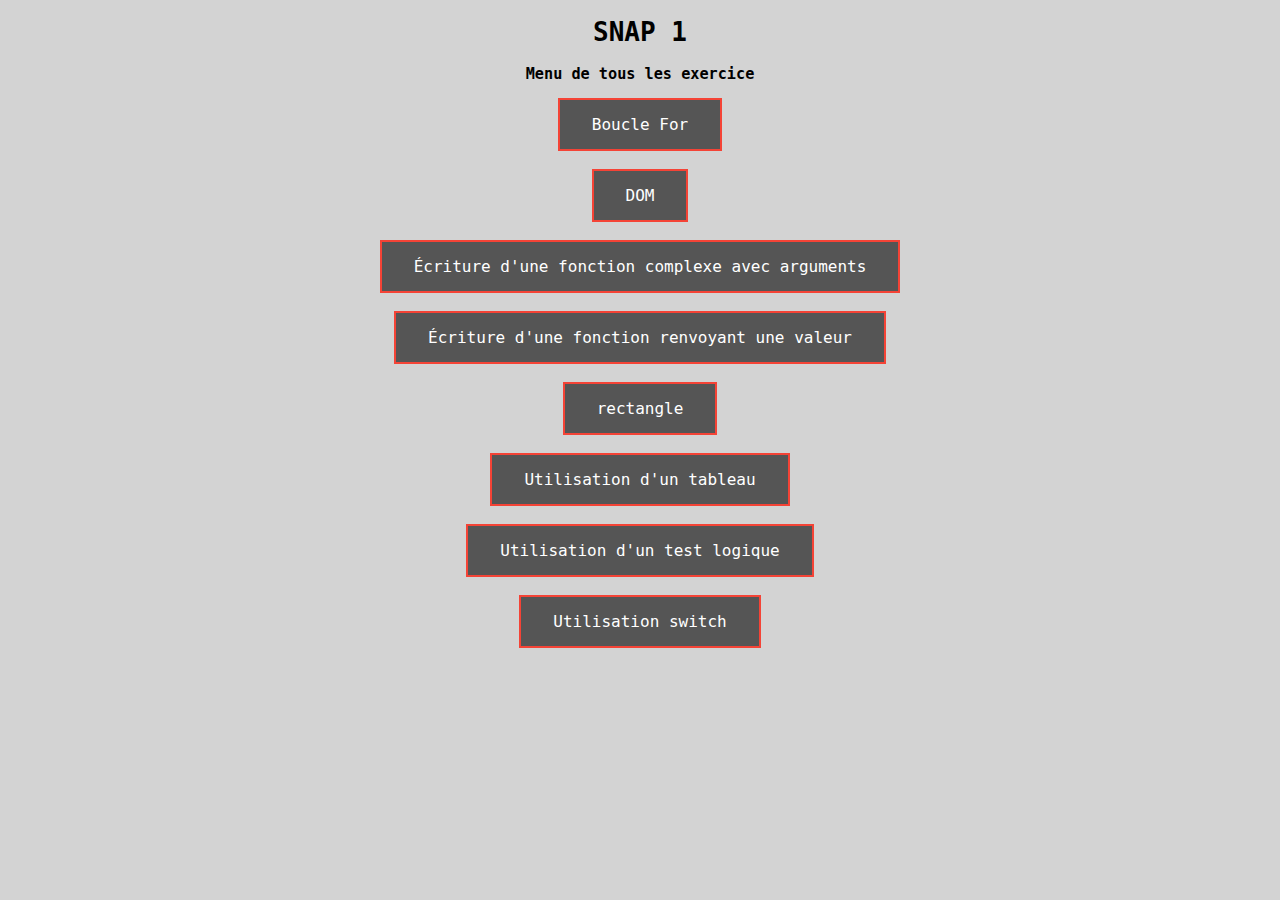
<file: index.html>
<!DOCTYPE html>
<!------LINK CSS-------------------------->
<link rel="stylesheet" href="./style.css">

<html>
<body>
<h1 class="s">SNAP 1</h1>
<h3 class="s">Menu de tous les exercice</h3>
<button onclick="window.location.href='./boucles_for/index.html'">Boucle For</button><br>
<button onclick="window.location.href='./DOM/index.html'">DOM</button><br>
<button onclick="window.location.href='./argument/index.html'">Écriture d'une fonction complexe avec arguments</button><br>
<button onclick="window.location.href='./variable/index.html'">Écriture d'une fonction renvoyant une valeur</button><br>
<button onclick="window.location.href='./rectangle/index.html'">rectangle</button><br>
<button onclick="window.location.href='./tableau/index.html'">Utilisation d'un tableau</button><br>
<button onclick="window.location.href='./logique/index.html'">Utilisation d'un test logique</button><br>
<button onclick="window.location.href='./switch/index.html'">Utilisation switch</button><br>
</body>
</html>
</file>
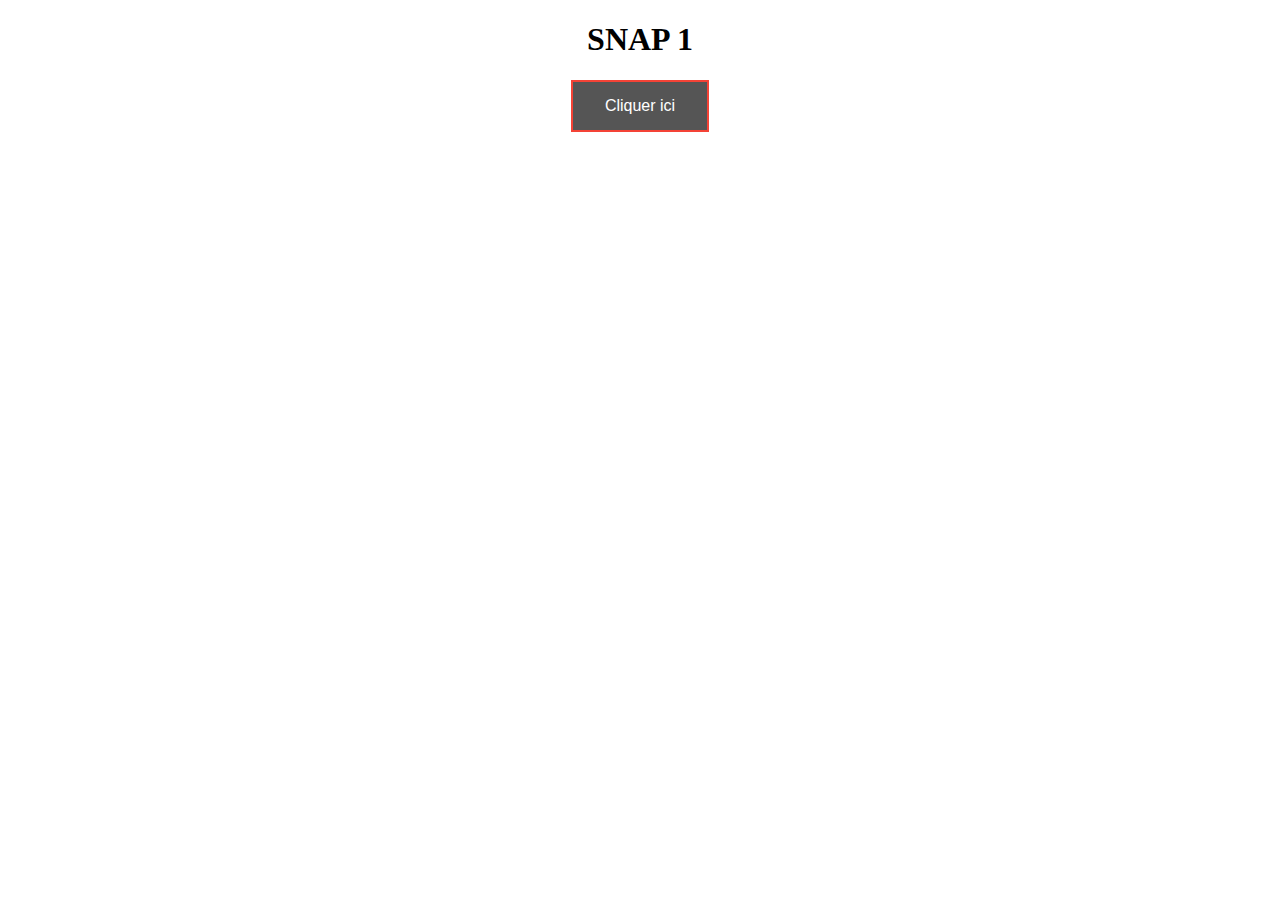
<file: Argument/index.html>
<!DOCTYPE html>
<!------LINK CSS-------------------------->
<link rel="stylesheet" href="./style.css">
<!---------LINK JS----------------------->
<script src="./java.js"></script>


<html>
<body>
<h1 class="s">SNAP 1</h1>
<button onclick  ="affiche()">Cliquer ici</button>
<h2 class="s s1"  id="demo"></h2>

</body>
</html>
</file>
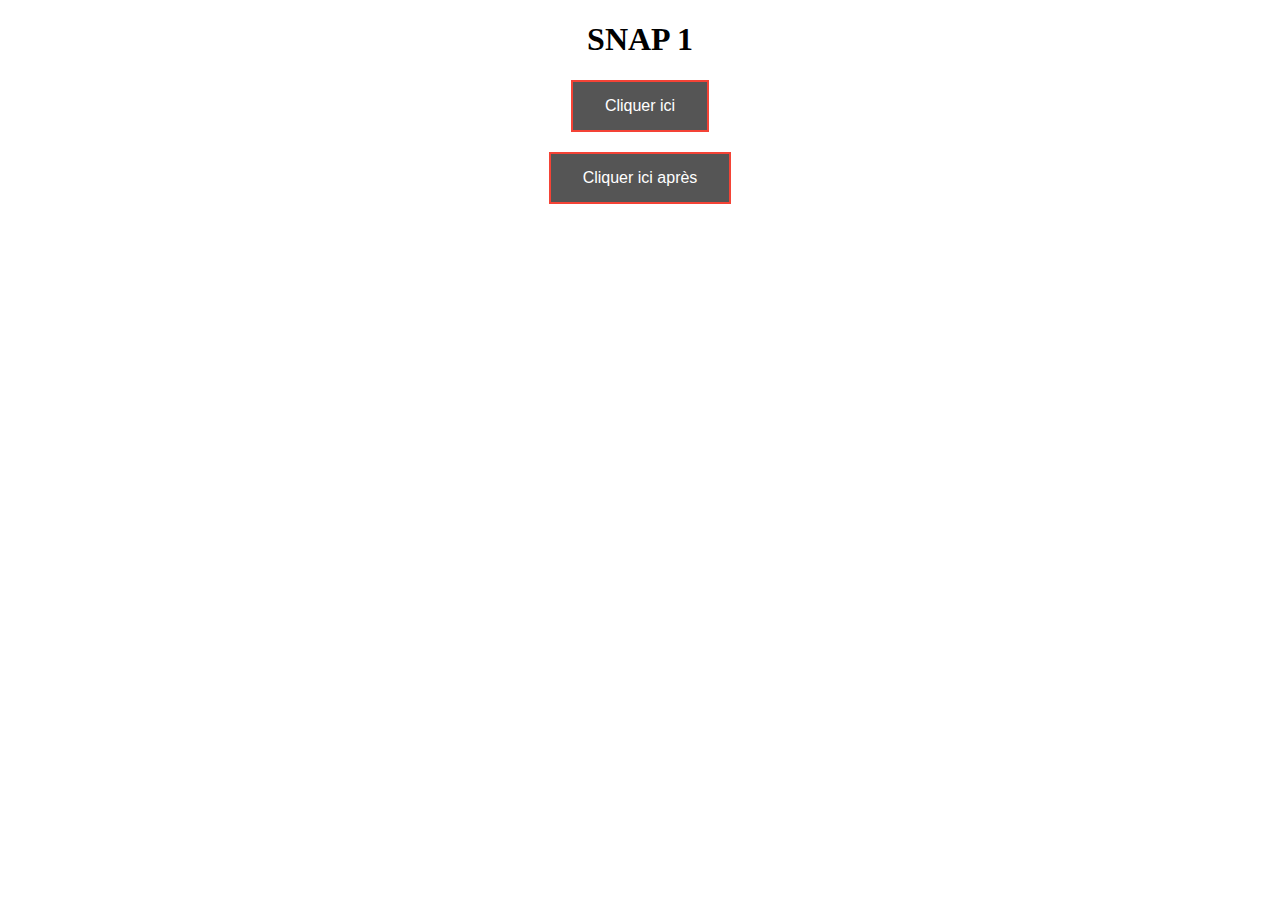
<file: Boucles for/index.html>
<!DOCTYPE html>
<!------LINK CSS-------------------------->
<link rel="stylesheet" href="./style.css">
<!---------LINK JS----------------------->
<script src="./java.js"></script>


<html>
<body>
<h1 class="s">SNAP 1</h1>
<button onclick  ="boucle()">Cliquer ici</button>
<h2 class="s s1"  id="demo"></h2>
<button onclick  ="boucle2()">Cliquer ici après</button>
<h2 class="s s1"  id="demo"></h2>

</body>
</html>
</file>
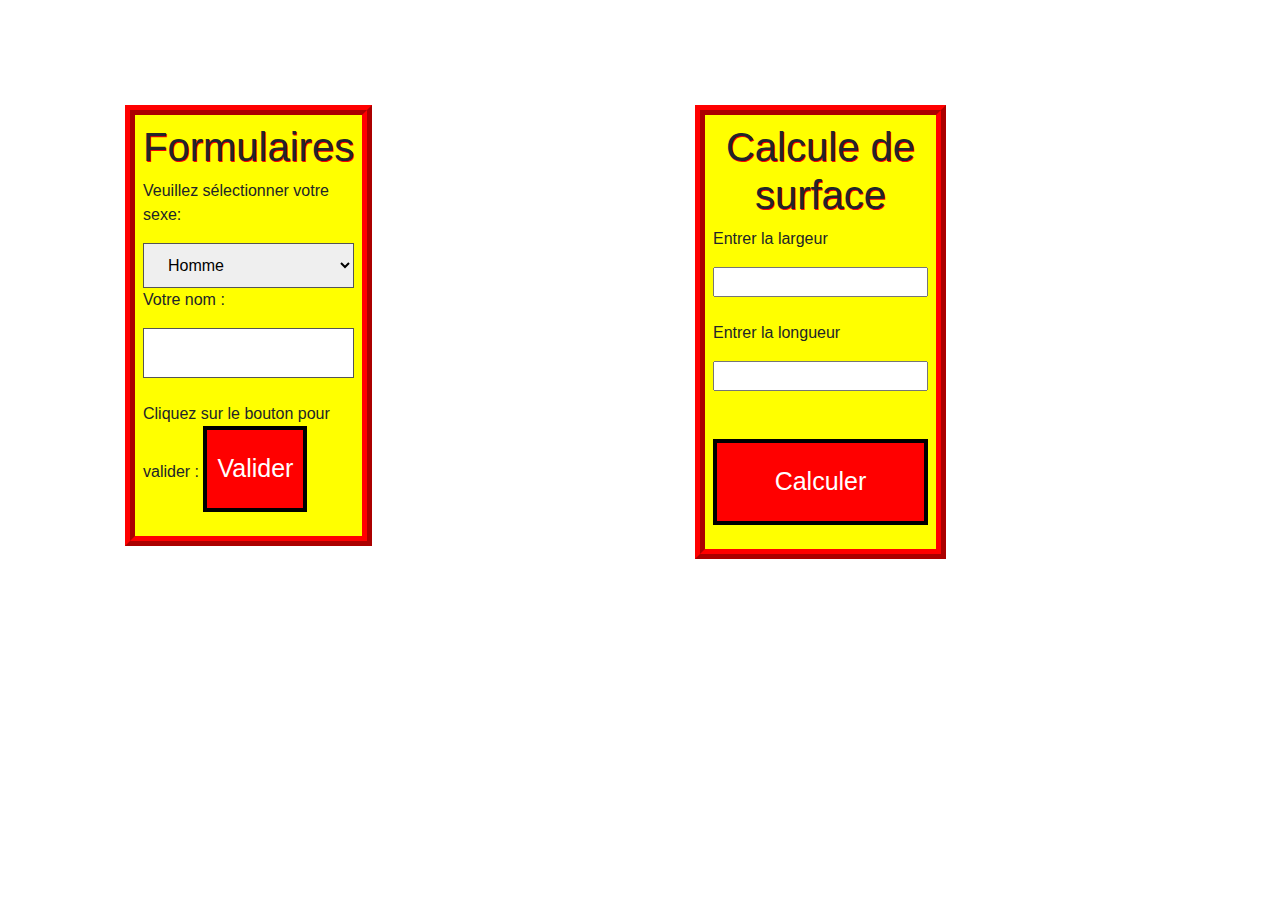
<file: DOM/index.html>
<!DOCTYPE html>

<html>
    <head>
<title>Formulaires</title>
<meta http-equiv="Content-Type"> 
<!------LINK CSS-------------------------->
<link rel="stylesheet" href="./style.css">
<!---------LINK JS----------------------->
<script src="./java.js"></script>
        <!-------------------BOOTSTRAP 4 CSS------------------------------------------------>
        <link rel="stylesheet" href="https://stackpath.bootstrapcdn.com/bootstrap/4.5.2/css/bootstrap.min.css" integrity="sha384-JcKb8q3iqJ61gNV9KGb8thSsNjpSL0n8PARn9HuZOnIxN0hoP+VmmDGMN5t9UJ0Z" crossorigin="anonymous"><link rel="stylesheet" href="https://stackpath.bootstrapcdn.com/bootstrap/4.5.2/css/bootstrap.min.css" integrity="sha384-JcKb8q3iqJ61gNV9KGb8thSsNjpSL0n8PARn9HuZOnIxN0hoP+VmmDGMN5t9UJ0Z" crossorigin="anonymous"><link rel="stylesheet" href="https://stackpath.bootstrapcdn.com/bootstrap/4.5.2/css/bootstrap.min.css" integrity="sha384-JcKb8q3iqJ61gNV9KGb8thSsNjpSL0n8PARn9HuZOnIxN0hoP+VmmDGMN5t9UJ0Z" crossorigin="anonymous"><link rel="stylesheet" href="https://stackpath.bootstrapcdn.com/bootstrap/4.5.2/css/bootstrap.min.css" integrity="sha384-JcKb8q3iqJ61gNV9KGb8thSsNjpSL0n8PARn9HuZOnIxN0hoP+VmmDGMN5t9UJ0Z" crossorigin="anonymous"><link rel="stylesheet" href="https://stackpath.bootstrapcdn.com/bootstrap/4.5.2/css/bootstrap.min.css" integrity="sha384-JcKb8q3iqJ61gNV9KGb8thSsNjpSL0n8PARn9HuZOnIxN0hoP+VmmDGMN5t9UJ0Z" crossorigin="anonymous"><link rel="stylesheet" href="https://stackpath.bootstrapcdn.com/bootstrap/4.5.2/css/bootstrap.min.css" integrity="sha384-JcKb8q3iqJ61gNV9KGb8thSsNjpSL0n8PARn9HuZOnIxN0hoP+VmmDGMN5t9UJ0Z" crossorigin="anonymous"><link rel="stylesheet" href="https://stackpath.bootstrapcdn.com/bootstrap/4.5.2/css/bootstrap.min.css" integrity="sha384-JcKb8q3iqJ61gNV9KGb8thSsNjpSL0n8PARn9HuZOnIxN0hoP+VmmDGMN5t9UJ0Z" crossorigin="anonymous"><link rel="stylesheet" href="https://stackpath.bootstrapcdn.com/bootstrap/4.5.2/css/bootstrap.min.css" integrity="sha384-JcKb8q3iqJ61gNV9KGb8thSsNjpSL0n8PARn9HuZOnIxN0hoP+VmmDGMN5t9UJ0Z" crossorigin="anonymous"><link rel="stylesheet" href="https://stackpath.bootstrapcdn.com/bootstrap/4.5.2/css/bootstrap.min.css" integrity="sha384-JcKb8q3iqJ61gNV9KGb8thSsNjpSL0n8PARn9HuZOnIxN0hoP+VmmDGMN5t9UJ0Z" crossorigin="anonymous"><link rel="stylesheet" href="https://stackpath.bootstrapcdn.com/bootstrap/4.5.2/css/bootstrap.min.css" integrity="sha384-JcKb8q3iqJ61gNV9KGb8thSsNjpSL0n8PARn9HuZOnIxN0hoP+VmmDGMN5t9UJ0Z" crossorigin="anonymous">

</head>
        
<body>
    <div class="container">
    <div class="row">
        
    <!--first -->
        <div class='col-md-6'>
    <div class="first">
    <div class="Calcule">
    <h1>Formulaires</h1>
    <p>Veuillez sélectionner votre sexe: </p>
    <SELECT id="sexe">
        <OPTION>Homme</OPTION>
        <OPTION>Femme</OPTION>
    </SELECT>

    <FORM id="donnees">
    <p>
    <label>Votre nom</label> : <input type="text" name="nom" />
    </p>
    </FORM>


    <p>Cliquez sur le bouton pour valider&nbsp;: <button onclick="formulaire()">Valider</button></p>
        </div>
        </div>
        </div>
    
    <!--second -->
    <div class='col-md-6'>
    <div class="second">
    <div class="Calcule">
    <h1>Calcule de surface</h1>
    <p>Entrer la largeur</p>
    <input id="numb"><br>
    <p>Entrer la longueur</p>
    <input id="numb1"><br><br>
    <button onclick="surface()">Calculer</button>

    <p id="demo"></p>
        </div>
        </div>
        </div>
        </div>
    </div>
</body>
    
</html>
</file>
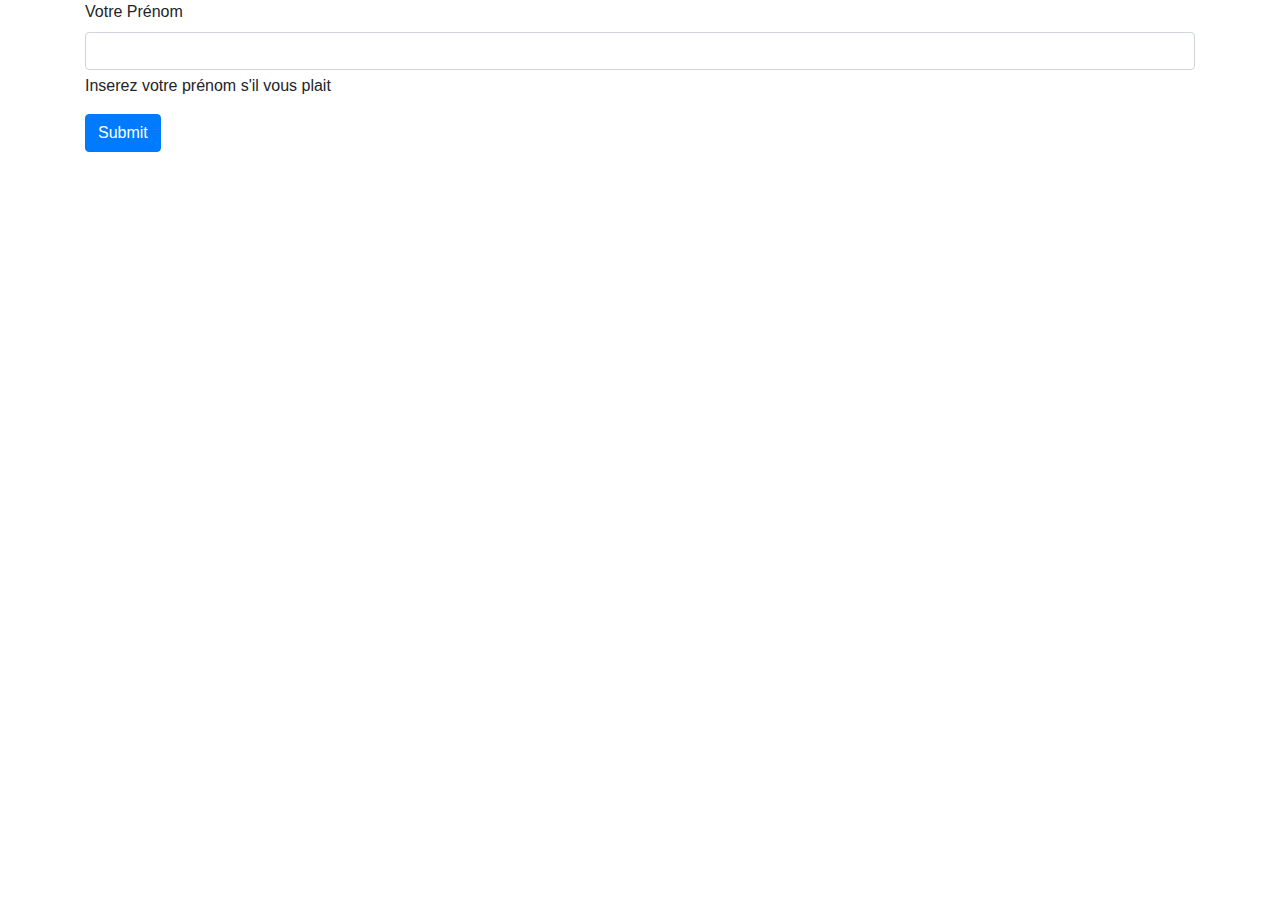
<file: exercice 8/index.html>
<!DOCTYPE html>
<html>
    <head>
<title>Formulaires</title>
<meta http-equiv="Content-Type"> 
<!------LINK CSS-------------------------->

<!---------LINK JS----------------------->
<script src="./java.js"></script>
        <!-------------------BOOTSTRAP 4 CSS------------------------------------------------>
        <link rel="stylesheet" href="https://stackpath.bootstrapcdn.com/bootstrap/4.5.2/css/bootstrap.min.css" integrity="sha384-JcKb8q3iqJ61gNV9KGb8thSsNjpSL0n8PARn9HuZOnIxN0hoP+VmmDGMN5t9UJ0Z" crossorigin="anonymous"><link rel="stylesheet" href="https://stackpath.bootstrapcdn.com/bootstrap/4.5.2/css/bootstrap.min.css" integrity="sha384-JcKb8q3iqJ61gNV9KGb8thSsNjpSL0n8PARn9HuZOnIxN0hoP+VmmDGMN5t9UJ0Z" crossorigin="anonymous"><link rel="stylesheet" href="https://stackpath.bootstrapcdn.com/bootstrap/4.5.2/css/bootstrap.min.css" integrity="sha384-JcKb8q3iqJ61gNV9KGb8thSsNjpSL0n8PARn9HuZOnIxN0hoP+VmmDGMN5t9UJ0Z" crossorigin="anonymous"><link rel="stylesheet" href="https://stackpath.bootstrapcdn.com/bootstrap/4.5.2/css/bootstrap.min.css" integrity="sha384-JcKb8q3iqJ61gNV9KGb8thSsNjpSL0n8PARn9HuZOnIxN0hoP+VmmDGMN5t9UJ0Z" crossorigin="anonymous"><link rel="stylesheet" href="https://stackpath.bootstrapcdn.com/bootstrap/4.5.2/css/bootstrap.min.css" integrity="sha384-JcKb8q3iqJ61gNV9KGb8thSsNjpSL0n8PARn9HuZOnIxN0hoP+VmmDGMN5t9UJ0Z" crossorigin="anonymous"><link rel="stylesheet" href="https://stackpath.bootstrapcdn.com/bootstrap/4.5.2/css/bootstrap.min.css" integrity="sha384-JcKb8q3iqJ61gNV9KGb8thSsNjpSL0n8PARn9HuZOnIxN0hoP+VmmDGMN5t9UJ0Z" crossorigin="anonymous"><link rel="stylesheet" href="https://stackpath.bootstrapcdn.com/bootstrap/4.5.2/css/bootstrap.min.css" integrity="sha384-JcKb8q3iqJ61gNV9KGb8thSsNjpSL0n8PARn9HuZOnIxN0hoP+VmmDGMN5t9UJ0Z" crossorigin="anonymous"><link rel="stylesheet" href="https://stackpath.bootstrapcdn.com/bootstrap/4.5.2/css/bootstrap.min.css" integrity="sha384-JcKb8q3iqJ61gNV9KGb8thSsNjpSL0n8PARn9HuZOnIxN0hoP+VmmDGMN5t9UJ0Z" crossorigin="anonymous"><link rel="stylesheet" href="https://stackpath.bootstrapcdn.com/bootstrap/4.5.2/css/bootstrap.min.css" integrity="sha384-JcKb8q3iqJ61gNV9KGb8thSsNjpSL0n8PARn9HuZOnIxN0hoP+VmmDGMN5t9UJ0Z" crossorigin="anonymous"><link rel="stylesheet" href="https://stackpath.bootstrapcdn.com/bootstrap/4.5.2/css/bootstrap.min.css" integrity="sha384-JcKb8q3iqJ61gNV9KGb8thSsNjpSL0n8PARn9HuZOnIxN0hoP+VmmDGMN5t9UJ0Z" crossorigin="anonymous">

</head>

<body>
<div class="raw">
<div class="container">
<form>
  <div class="mb-3">
    <label for="inputprenom" class="form-label">Votre Prénom</label>
    <input type="text" class="form-control" id="inputprenom" aria-describedby="emailHelp" name="prenom">
    <div id="emailHelp" class="form-text">Inserez votre prénom s'il vous plait</div>
  </div>

    
</form>  
 <button  class="btn btn-primary" onclick='inputprenom()'>Submit</button>
</div>  
</div>

</body>
</file>
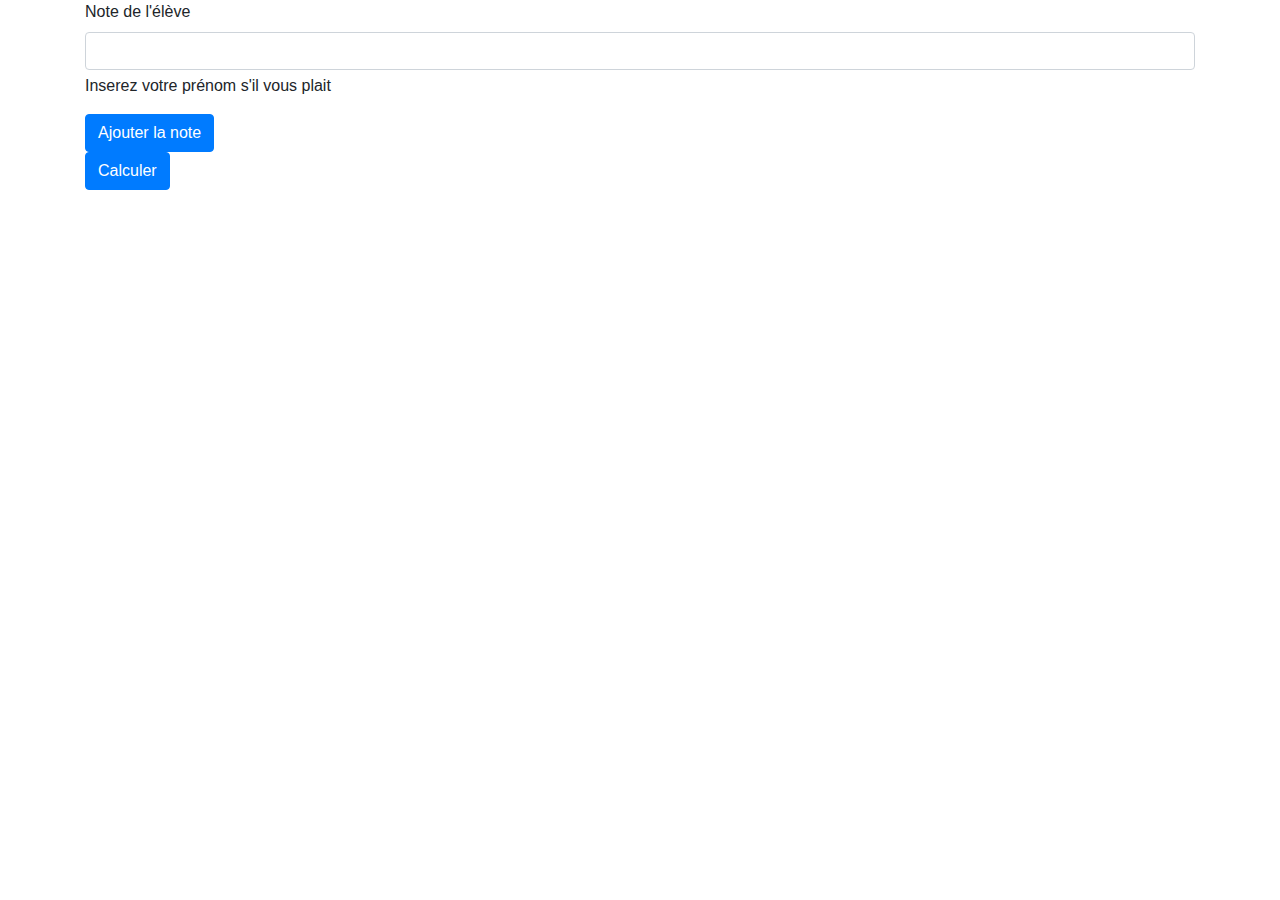
<file: exercice 9/index.html>
<!DOCTYPE html>
<html>
    <head>
<title>Formulaires</title>
<meta http-equiv="Content-Type"> 
<!------LINK CSS-------------------------->

<!---------LINK JS----------------------->
<script src="./java.js"></script>
        <!-------------------BOOTSTRAP 4 CSS------------------------------------------------>
        <link rel="stylesheet" href="https://stackpath.bootstrapcdn.com/bootstrap/4.5.2/css/bootstrap.min.css" integrity="sha384-JcKb8q3iqJ61gNV9KGb8thSsNjpSL0n8PARn9HuZOnIxN0hoP+VmmDGMN5t9UJ0Z" crossorigin="anonymous"><link rel="stylesheet" href="https://stackpath.bootstrapcdn.com/bootstrap/4.5.2/css/bootstrap.min.css" integrity="sha384-JcKb8q3iqJ61gNV9KGb8thSsNjpSL0n8PARn9HuZOnIxN0hoP+VmmDGMN5t9UJ0Z" crossorigin="anonymous"><link rel="stylesheet" href="https://stackpath.bootstrapcdn.com/bootstrap/4.5.2/css/bootstrap.min.css" integrity="sha384-JcKb8q3iqJ61gNV9KGb8thSsNjpSL0n8PARn9HuZOnIxN0hoP+VmmDGMN5t9UJ0Z" crossorigin="anonymous"><link rel="stylesheet" href="https://stackpath.bootstrapcdn.com/bootstrap/4.5.2/css/bootstrap.min.css" integrity="sha384-JcKb8q3iqJ61gNV9KGb8thSsNjpSL0n8PARn9HuZOnIxN0hoP+VmmDGMN5t9UJ0Z" crossorigin="anonymous"><link rel="stylesheet" href="https://stackpath.bootstrapcdn.com/bootstrap/4.5.2/css/bootstrap.min.css" integrity="sha384-JcKb8q3iqJ61gNV9KGb8thSsNjpSL0n8PARn9HuZOnIxN0hoP+VmmDGMN5t9UJ0Z" crossorigin="anonymous"><link rel="stylesheet" href="https://stackpath.bootstrapcdn.com/bootstrap/4.5.2/css/bootstrap.min.css" integrity="sha384-JcKb8q3iqJ61gNV9KGb8thSsNjpSL0n8PARn9HuZOnIxN0hoP+VmmDGMN5t9UJ0Z" crossorigin="anonymous"><link rel="stylesheet" href="https://stackpath.bootstrapcdn.com/bootstrap/4.5.2/css/bootstrap.min.css" integrity="sha384-JcKb8q3iqJ61gNV9KGb8thSsNjpSL0n8PARn9HuZOnIxN0hoP+VmmDGMN5t9UJ0Z" crossorigin="anonymous"><link rel="stylesheet" href="https://stackpath.bootstrapcdn.com/bootstrap/4.5.2/css/bootstrap.min.css" integrity="sha384-JcKb8q3iqJ61gNV9KGb8thSsNjpSL0n8PARn9HuZOnIxN0hoP+VmmDGMN5t9UJ0Z" crossorigin="anonymous"><link rel="stylesheet" href="https://stackpath.bootstrapcdn.com/bootstrap/4.5.2/css/bootstrap.min.css" integrity="sha384-JcKb8q3iqJ61gNV9KGb8thSsNjpSL0n8PARn9HuZOnIxN0hoP+VmmDGMN5t9UJ0Z" crossorigin="anonymous"><link rel="stylesheet" href="https://stackpath.bootstrapcdn.com/bootstrap/4.5.2/css/bootstrap.min.css" integrity="sha384-JcKb8q3iqJ61gNV9KGb8thSsNjpSL0n8PARn9HuZOnIxN0hoP+VmmDGMN5t9UJ0Z" crossorigin="anonymous">

</head>

<body>
<div class="raw">
<div class="container">
<form>
  <div class="mb-3">
    <label for="inputprenom" class="form-label">Note de l'élève</label>
    <input type="text" class="form-control" id="note" aria-describedby="emailHelp" name="prenom">
    <div id="emailHelp" class="form-text">Inserez votre prénom s'il vous plait</div>
  </div>

    
</form>
 <button  class="btn btn-primary" onclick='noteadd()'>Ajouter la note </button> <br>
 <button  class="btn btn-primary" onclick='calculer()'>Calculer</button>
</div>  
</div>

</body>
</file>
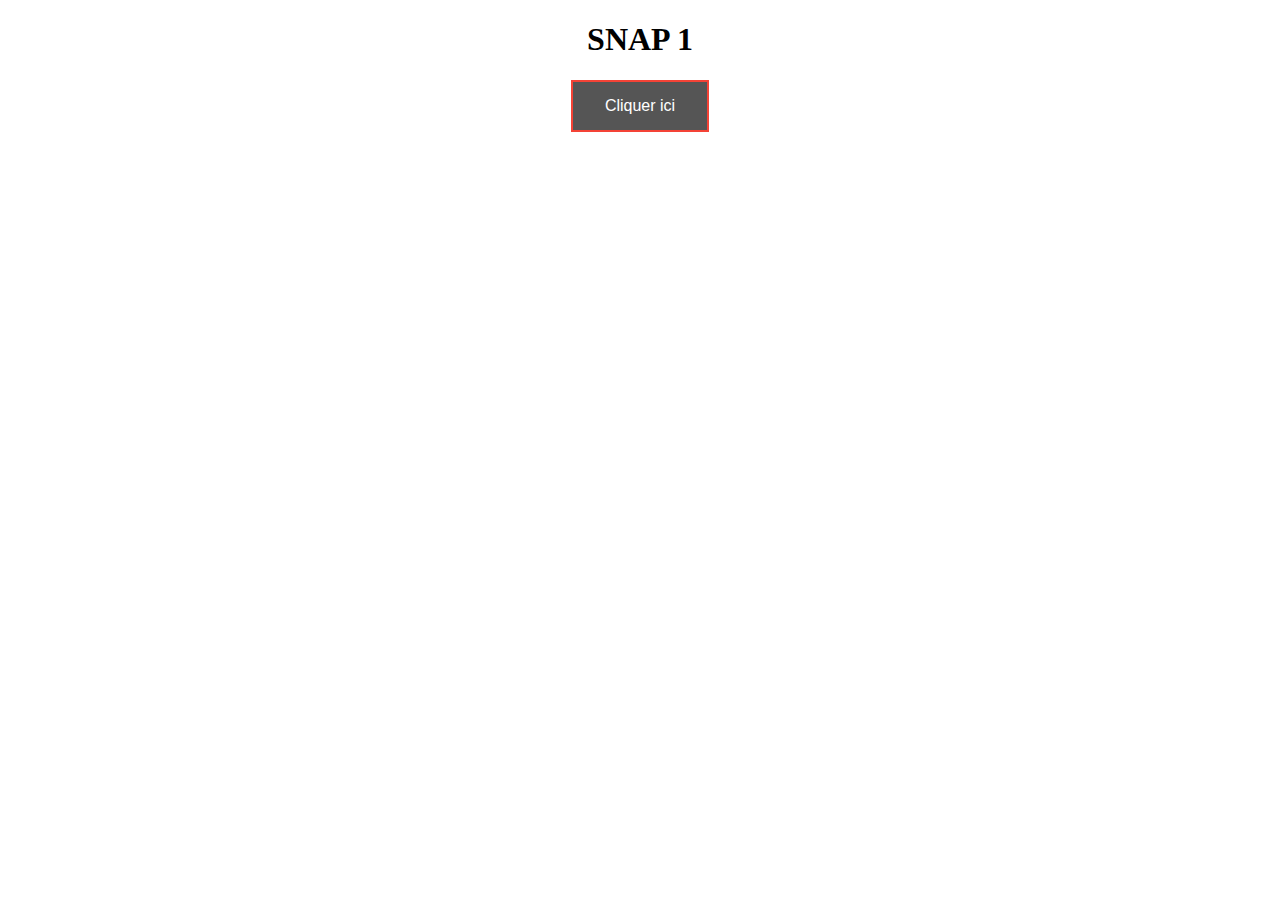
<file: rectangle/index.html>
<!DOCTYPE html>
<!------LINK CSS-------------------------->
<link rel="stylesheet" href="./style.css">
<!---------LINK JS----------------------->
<script src="./java.js"></script>


<html>
<body>
<h1 class="s">SNAP 1</h1>
<button onclick  ="maFonction()">Cliquer ici</button>
<h2 class="s s1"  id="demo"></h2>

</body>
</html>
</file>
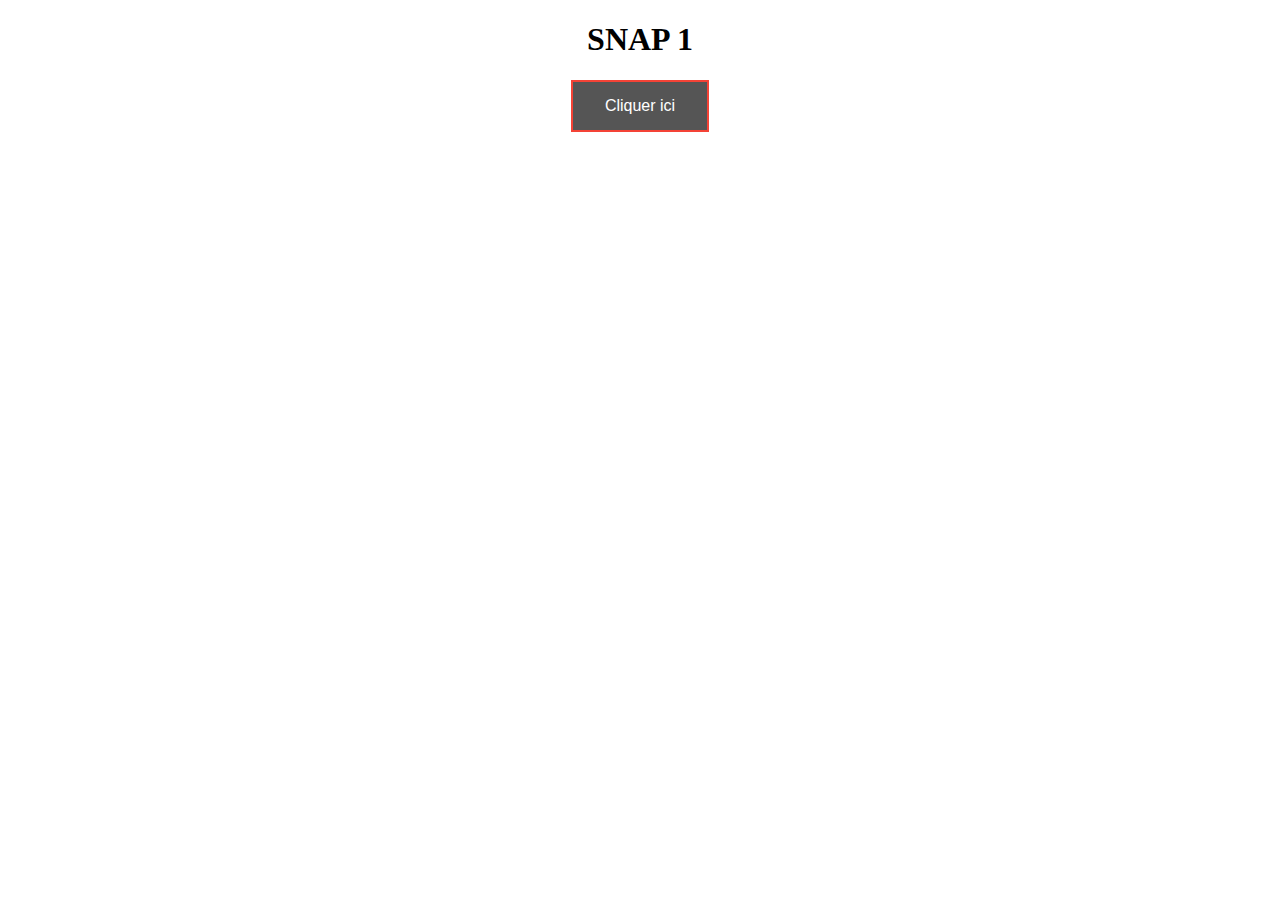
<file: switch/index.html>
<!DOCTYPE html>
<!------LINK CSS-------------------------->
<link rel="stylesheet" href="./style.css">
<!---------LINK JS----------------------->
<script src="./java.js"></script>


<html>
<body>
<h1 class="s">SNAP 1</h1>
<button onclick  ="jourdelasemaine()">Cliquer ici</button>
<h2 class="s s1"  id="demo"></h2>

</body>
</html>
</file>
<file: style.css>
.s
{
 text-align: center;
 font-family: monospace;
}
.s1{
color:red;
}
button {
      background-color: #555555;
      border: 2px solid #f44336;
      color: white; 
      padding: 15px 32px;
      text-align: center;
      text-decoration: none;
      display: block;
    font-size: 16px;
    font-family: monospace;
    margin : auto;
    cursor: pointer;
}
html {
    background: lightgrey;
}
</file>
<file: Argument/style.css>
.s
{
 text-align: center;
}
.s1{
color:red;
}
button {
  background-color: #555555;
  border: 2px solid #f44336;
  color: white;
  padding: 15px 32px;
  text-align: center;
  text-decoration: none;
  display: block;
font-size: 16px;
margin : auto;
cursor: pointer;
}
</file>
<file: Boucles for/style.css>
.s
{
 text-align: center;
}
.s1{
color:red;
}
button {
  background-color: #555555;
  border: 2px solid #f44336;
  color: white;
  padding: 15px 32px;
  text-align: center;
  text-decoration: none;
  display: block;
font-size: 16px;
margin : auto;
cursor: pointer;
}
</file>
<file: DOM/style.css>
.Calcule {
  margin-left: 40px;
  margin-right: 400px;
  margin-top: 5px;
  border: 10px ridge #f00;   /* CSS POUR LA FENETRE DE CHOIX */
  background-color: #ff0;
  padding: .5rem;
  display: flex;
  flex-direction: column;
}

input[type=text] {      /*CSS POUR LA CASE OU CHOISIR SON NOM */
  width: 100%;
  padding: 12px 20px;
  margin: 8px 0;
  box-sizing: border-box;
  border: 1px solid #555;
  outline: none;
}
SELECT{
  width: 100%;
  padding: 12px 20px; /* CSS POUR LA CASE DE SELECTION */ 
  margin: 8px 0;
  box-sizing: border-box;
  border: 1px solid #555;
  outline: none;
}


.Calcule button{
  background-color: red; 
  color: white; 
  border: 4px solid black;
  font-size: 25px;
  padding: 20px 10px;
  }
.Calcule h1{
  text-align: center;
  text-shadow: 1px 1px red;
}

.first {
    position: absolute;
    top: 100px;
}
.second {
    position: absolute;
    top: 100px;
}
</file>
<file: rectangle/style.css>
.s
{
 text-align: center;
}
.s1{
color:red;
}
button {
  background-color: #555555;
  border: 2px solid #f44336;
  color: white;
  padding: 15px 32px;
  text-align: center;
  text-decoration: none;
  display: block;
font-size: 16px;
margin : auto;
cursor: pointer;
}
</file>
<file: switch/style.css>
.s
{
 text-align: center;
}
.s1{
color:red;
}
button {
  background-color: #555555;
  border: 2px solid #f44336;
  color: white;
  padding: 15px 32px;
  text-align: center;
  text-decoration: none;
  display: block;
font-size: 16px;
margin : auto;
cursor: pointer;
}
</file>
